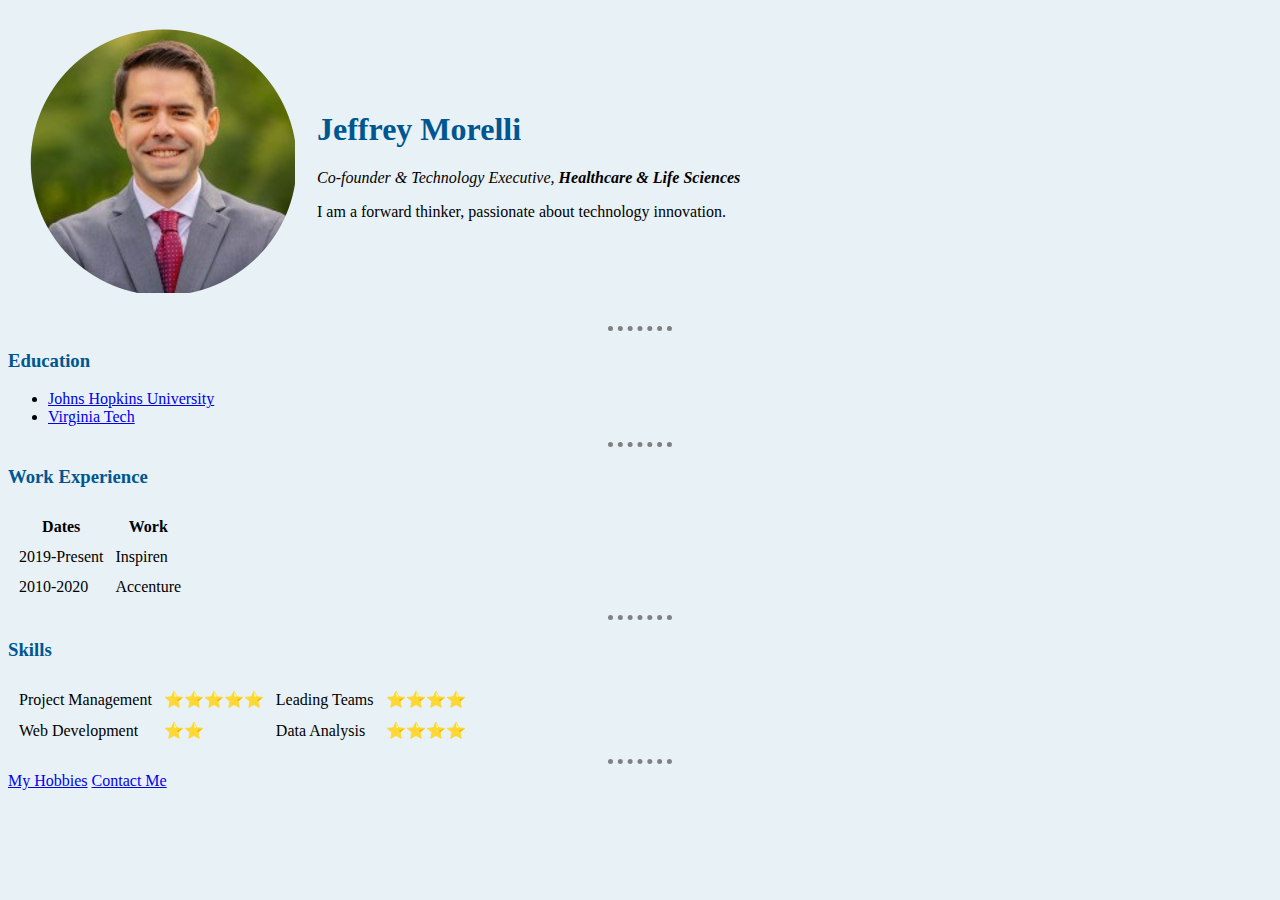
<file: index.html>
<!DOCTYPE html>
<html lang="en">
<head>
    <meta charset="UTF-8">
    <meta name="viewport" content="width=device-width, initial-scale=1.0">
    <title>Jeff's Personal Site</title>
    <link rel="stylesheet" href="css/styles.css">
</head>
<body>
    <table cellspacing="20">
        <tr>
            <td><img src="images/Headshot.png" alt="jeff profile picture"></td>
            <td><h1>Jeffrey Morelli</h1>
                <p><em>Co-founder & Technology Executive, <strong>Healthcare & Life Sciences</strong></em></p>
                <p>I am a forward thinker, passionate about technology innovation.</p></td>
        </tr>
    </table>
    <hr>
    <h3>Education</h3>
    <ul>
        <li><a href="https://carey.jhu.edu/">Johns Hopkins University</a></li>
        <li><a href="https://vt.edu/">Virginia Tech</a></li>
    </ul>
    <hr>
    <h3>Work Experience</h3>
    <table cellspacing="10">
        <thead>
            <tr>
                <th>Dates</th>
                <th>Work</th>
            </tr>
        </thead>
        <tbody>
            <tr>
                <td>2019-Present</td>
                <td>Inspiren</td>
            </tr>
            <tr>
                <td>2010-2020</td>
                <td>Accenture</td>
            </tr>
        </tbody>
    </table>
    <hr>
    <h3>Skills</h3>
    <table cellspacing="10">
        <tbody>
            <tr>
                <td>Project Management</td>
                <td>⭐⭐⭐⭐⭐</td>
                <td>Leading Teams</td>
                <td>⭐️⭐️⭐️⭐️</td>
            </tr>
            <tr>
                <td>Web Development</td>
                <td>⭐⭐</td>
                <td>Data Analysis</td>
                <td>⭐️⭐️⭐️⭐️</td>
            </tr>
        </tbody>
    </table>
    <hr>
    <a href="hobbies.html">My Hobbies</a>
    <a href="contact.html">Contact Me</a>
</body>
</html>
</file>
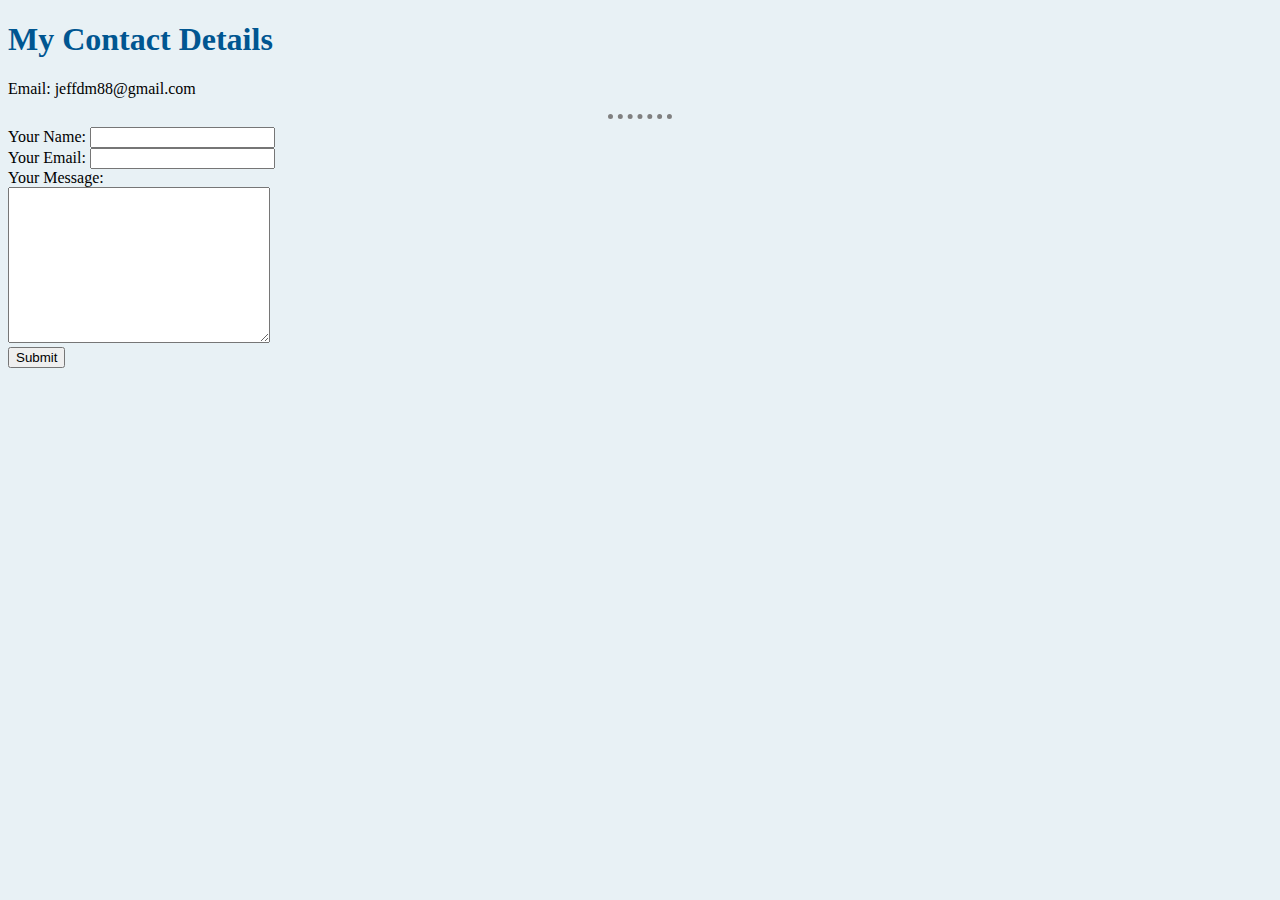
<file: contact.html>
<!DOCTYPE html>
<html lang="en">
<head>
    <meta charset="UTF-8">
    <meta name="viewport" content="width=device-width, initial-scale=1.0">
    <title>Contact Me</title>
    <link rel="stylesheet" href="css/styles.css">
</head>
<body>
    <h1>My Contact Details</h1>
    <p>Email: jeffdm88@gmail.com</p>
    <hr>
    <form action="mailto:jeffrey@inspiren.com" method="POST" enctype="text/plain">
        <label for="">Your Name:</label>
        <input type="text" name="yourName"><br>
        <label for="">Your Email:</label>
        <input type="email" name="yourEmail"><br>
        <label for="">Your Message:</label><br>
        <textarea name="" id="" cols="30" rows="10"></textarea><br>
        <input type="Submit">
    </form>
</body>
</html>
</file>
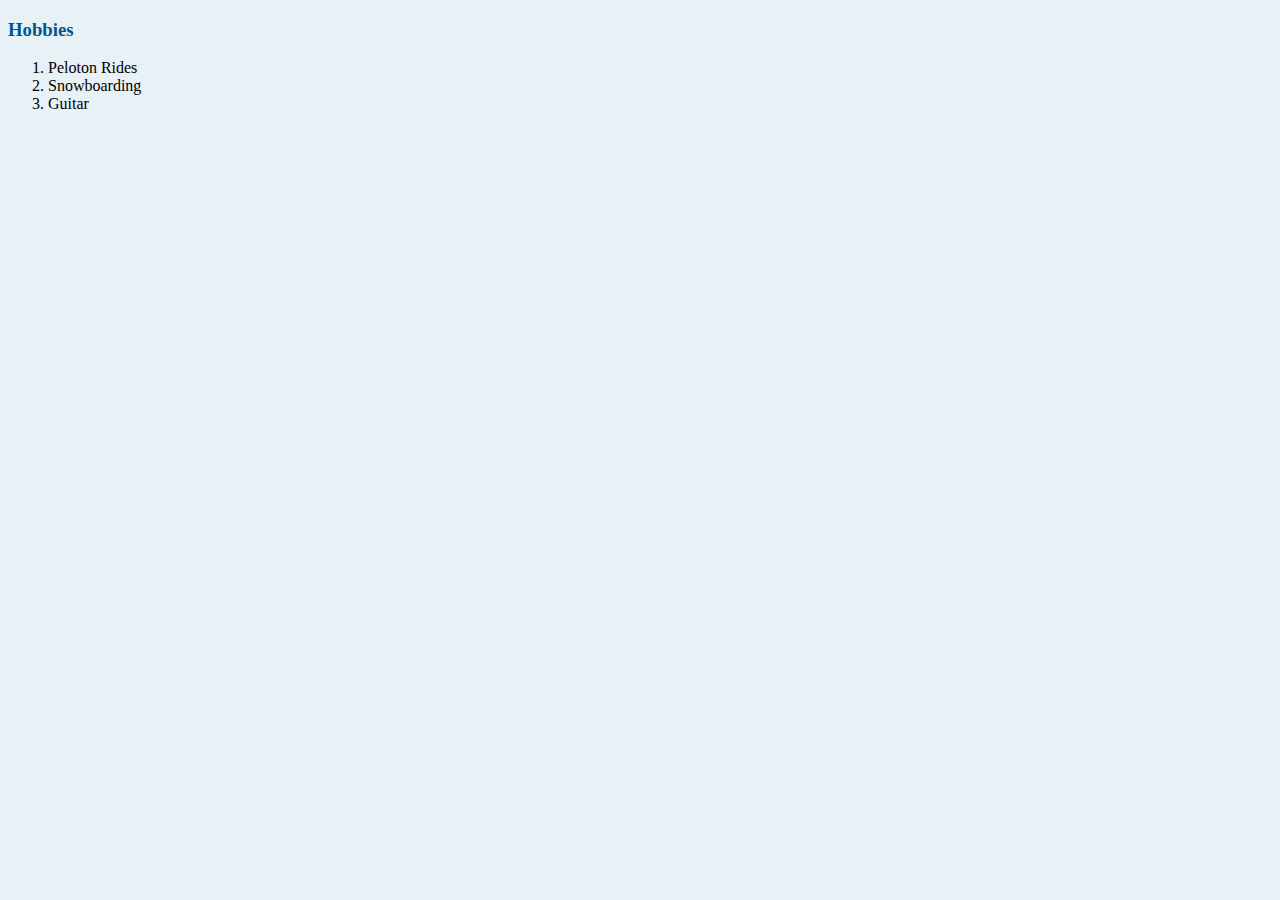
<file: hobbies.html>
<!DOCTYPE html>
<html lang="en">
<head>
    <meta charset="UTF-8">
    <meta name="viewport" content="width=device-width, initial-scale=1.0">
    <title>My Hobbies</title>
    <link rel="stylesheet" href="css/styles.css">
</head>
<body>
    <h3>Hobbies</h3>
    <ol>
        <li>Peloton Rides</li>
        <li>Snowboarding</li>
        <li>Guitar</li>
    </ol>
</body>
</html>
</file>
<file: css/styles.css>
body {
    background-color: #e8f1f5;
}
h1 {
    color: #005691;
}
h3 {
    color: #005691;
}
hr {
    border-style: none;
    border-top-style: dotted;
    border-color: gray;
    border-width: 5px;
    width: 5%;
}
</file>
